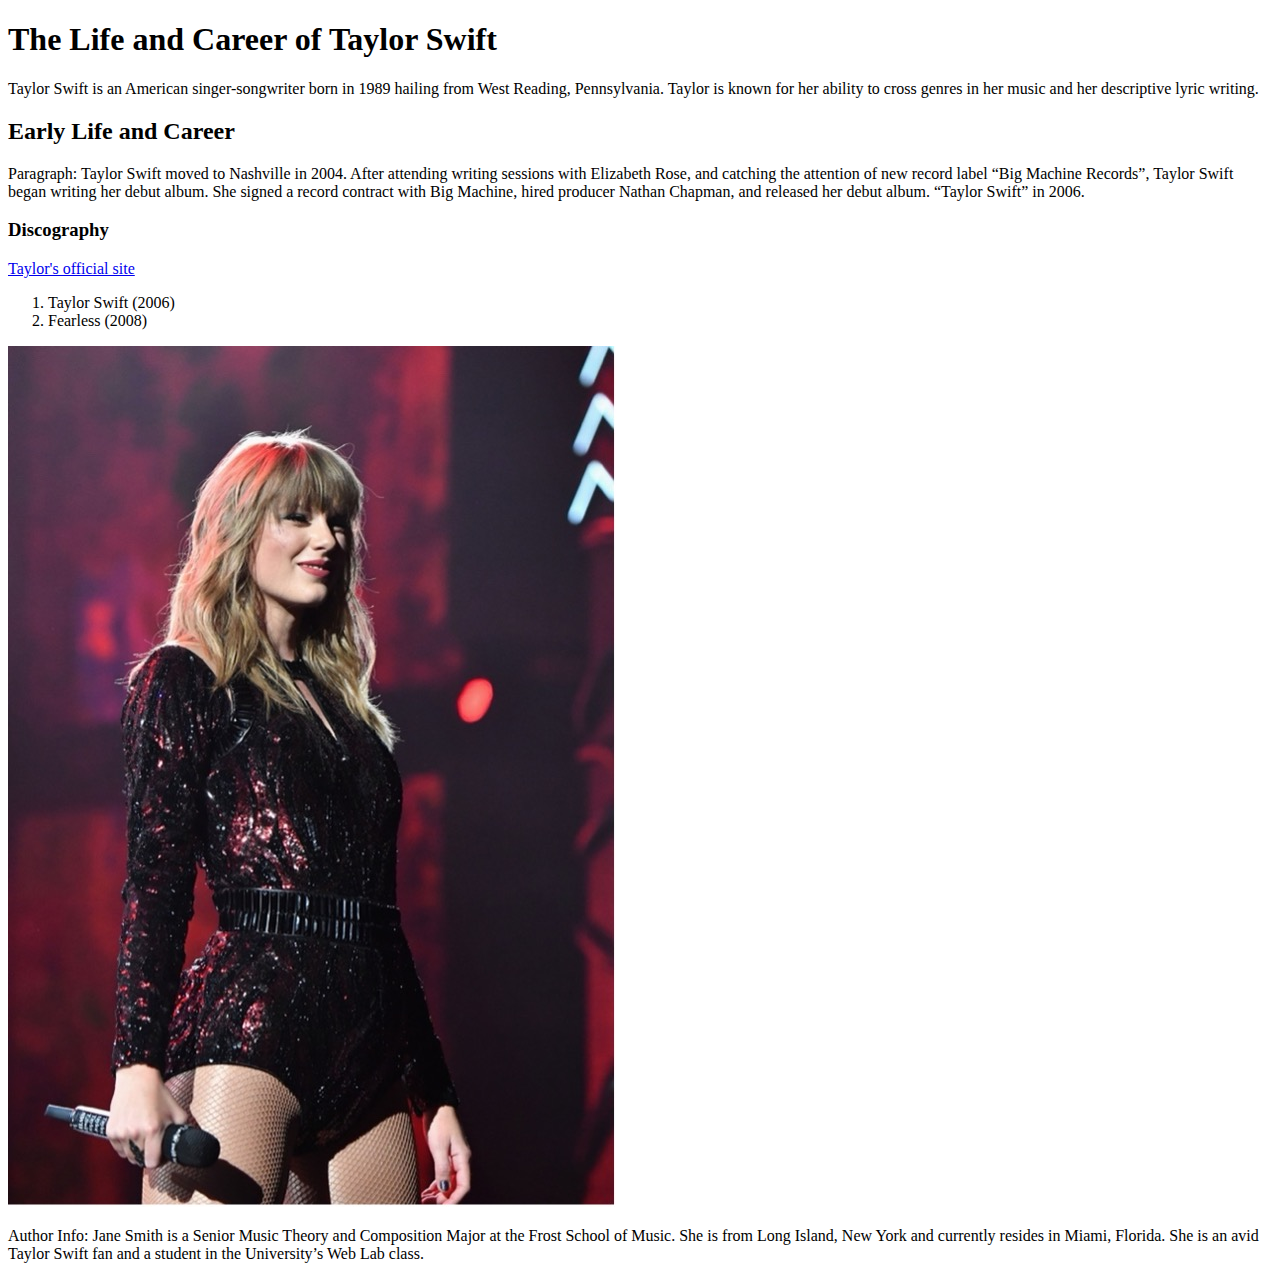
<file: index.html>
<!DOCTYPE html>
<html lang="en">
<head>
    <meta charset="UTF-8">
    <meta name="viewport" content="width=device-width, initial-scale=1.0">
    <meta name="author" content="Jame Smith">
    <meta name="description" content="An informational webpage about singer-songwriter Taylor Swift and her career. ">
    <meta name="keywords" content="Taylor Swift, Songwriter, Taylors Version, Lyrics, Folklore, Midnights ">
    <title>All About Taylor Swift </title>
</head>
<body>
    <header>
        <h1>The Life and Career of Taylor Swift </h1>
        <p>Taylor Swift is an American singer-songwriter born in 1989 hailing from West Reading, Pennsylvania.  Taylor is known for her ability to cross genres in her music and her descriptive lyric writing. </p>
    </header>
    <!-- This is the main section  --> 
    <main>
        <section>
            <h2>Early Life and Career </h2>
            <p>Paragraph: Taylor Swift moved to Nashville in 2004.  After attending writing sessions with Elizabeth Rose, and catching the attention of new record label “Big Machine Records”, Taylor Swift began writing her debut album.  She signed a record contract with Big Machine, hired producer Nathan Chapman, and released her debut album. “Taylor Swift” in 2006. </p>
        </section>
        <section>

        </section>
        <section>
            <h3>Discography </h3>
            <a href="https://www.taylorswift.com/">Taylor's official site</a>
            <ol>
                <li>Taylor Swift (2006) </li>
                <li>Fearless (2008) </li>
            </ol>
        </section>
        <section>
            <img src="images/Taylor-1.jpg" alt="Taylor Swift in concert">
        </section>
    </main>
    <footer>
        <p>Author Info: Jane Smith is a Senior Music Theory and Composition Major at the Frost School of Music.  She is from Long Island, New York and currently resides in Miami, Florida.  She is an avid Taylor Swift fan and a student in the University’s Web Lab class. </p>
    </footer>
    
</body>
</html>
</file>
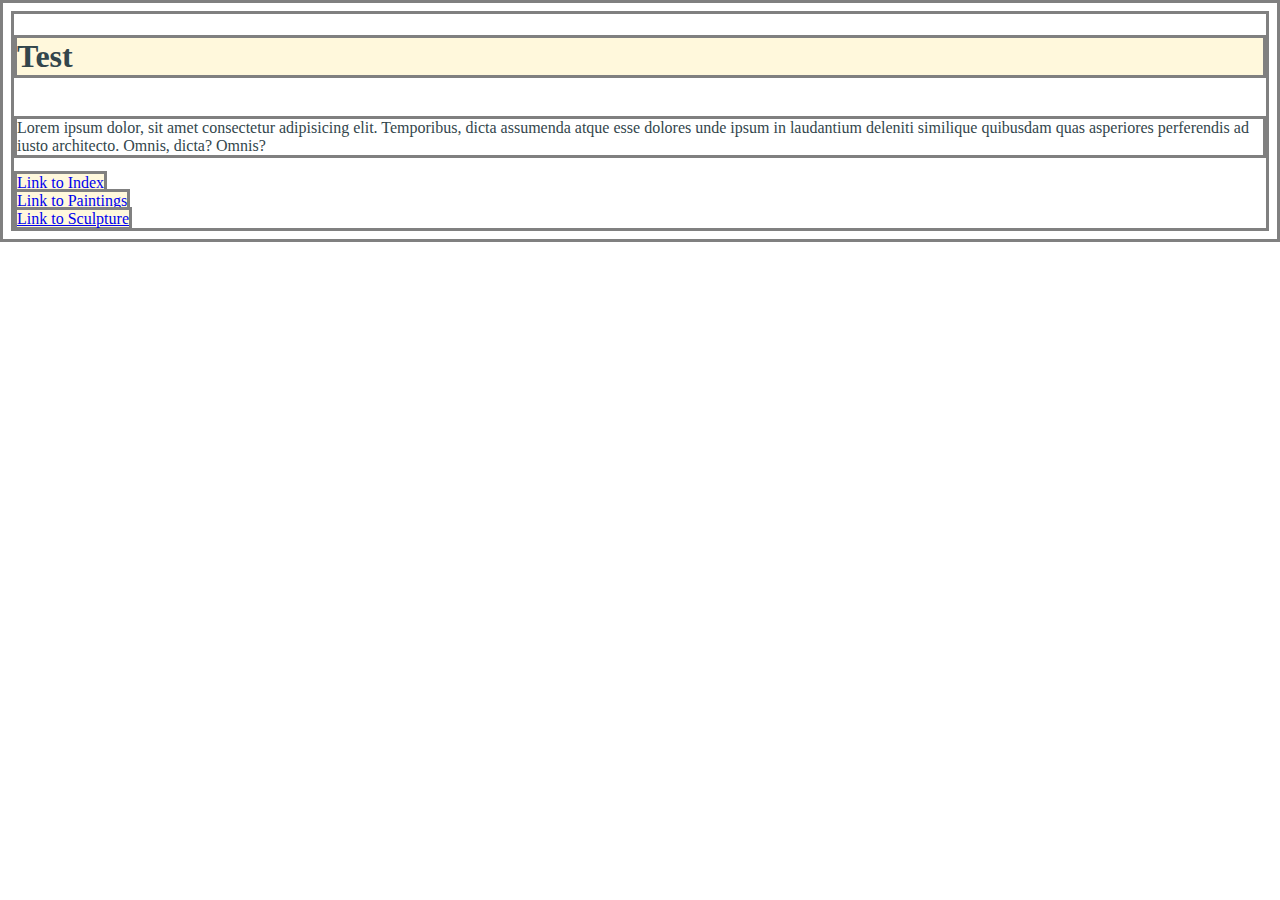
<file: test.html>
<!DOCTYPE html>
<html lang="en">
<head>
    <meta charset="UTF-8">
    <meta name="viewport" content="width=device-width, initial-scale=1.0">
    <title>Document</title>
    <link rel="stylesheet" href="css/test.css">
</head>
<body>
    <h1>Test</h1>
    <p>Lorem ipsum dolor, sit amet consectetur adipisicing elit. Temporibus, dicta assumenda atque esse dolores unde ipsum in laudantium deleniti similique quibusdam quas asperiores perferendis ad iusto architecto. Omnis, dicta? Omnis?</p>
    <a href="index.html">Link to Index</a> <br>
    <a href="portfolio/paintings.html">Link to Paintings</a> <br>
    <a href="portfolio/sculpture.html">Link to Sculpture</a>
</body>
</html>
</file>
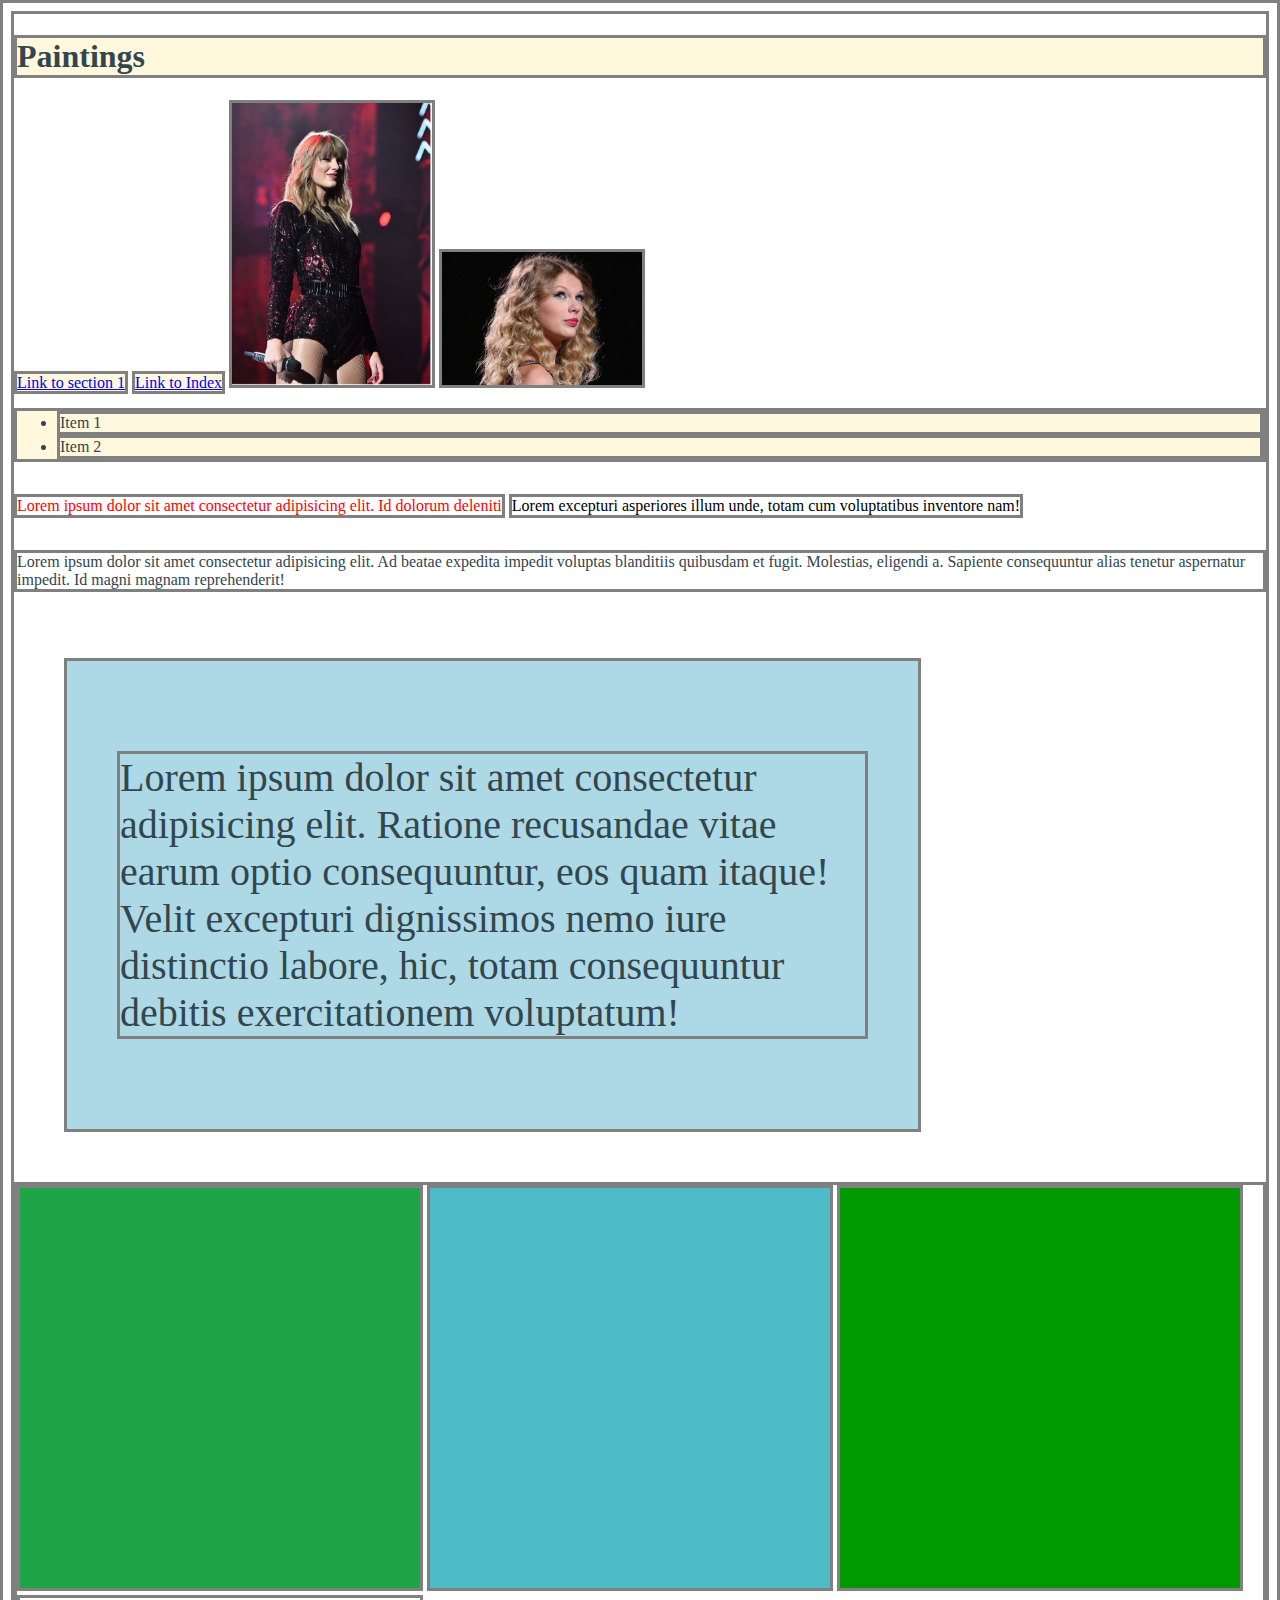
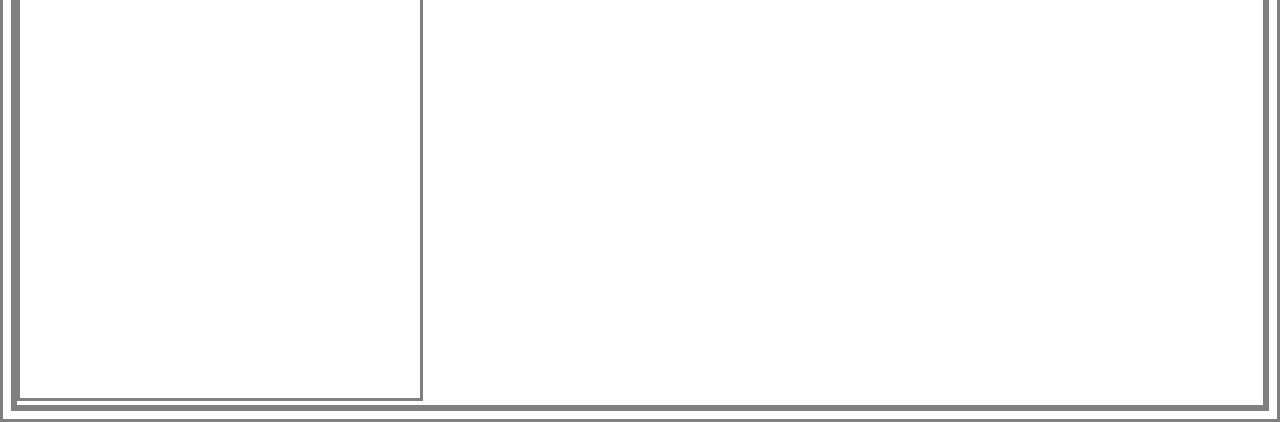
<file: portfolio/paintings.html>
<!DOCTYPE html>
<html lang="en">
<head>
    <meta charset="UTF-8">
    <meta name="viewport" content="width=device-width, initial-scale=1.0">
    <title>Document</title>
    <link rel="stylesheet" href="../css/test.css">
    <!-- <style>
        p {
            color: red;
        }
    </style> -->
</head>
<body>
    <h1>Paintings</h1>
    <a href="#section1">Link to section 1</a>
    <a href="../index.html">Link to Index</a>
    <img src="../images/Taylor-1.jpg" alt="" width="200">
    <img src="../images/Taylor-2.jpg" alt="" width="200">
    <ul>
        <li>
            Item 1
        </li>
        <li>Item 2</li>
    </ul>
    <p class="redText">Lorem ipsum dolor sit amet consectetur adipisicing elit. Id dolorum deleniti</p>
    <p class="blackText">Lorem  excepturi asperiores illum unde, totam cum voluptatibus inventore nam!</p>
    <p>Lorem ipsum dolor sit amet consectetur adipisicing elit. Ad beatae expedita impedit voluptas blanditiis quibusdam et fugit. Molestias, eligendi a. Sapiente consequuntur alias tenetur aspernatur impedit. Id magni magnam reprehenderit!</p>
    <section id="section1">
        <p>Lorem ipsum dolor sit amet consectetur adipisicing elit. Ratione recusandae vitae earum optio consequuntur, eos quam itaque! Velit excepturi dignissimos nemo iure distinctio labore, hic, totam consequuntur debitis exercitationem voluptatum!</p>
    </section>
    <section>
        <div class="box hex">
            <!-- <p>Box 1</p> -->
        </div>
        <div class="box rgb">
            <!-- <p>Box 2</p> -->
        </div>
        <div class="box hsl"></div>
        <div class="box named"></div>
    </section>
</body>
</html>
</file>
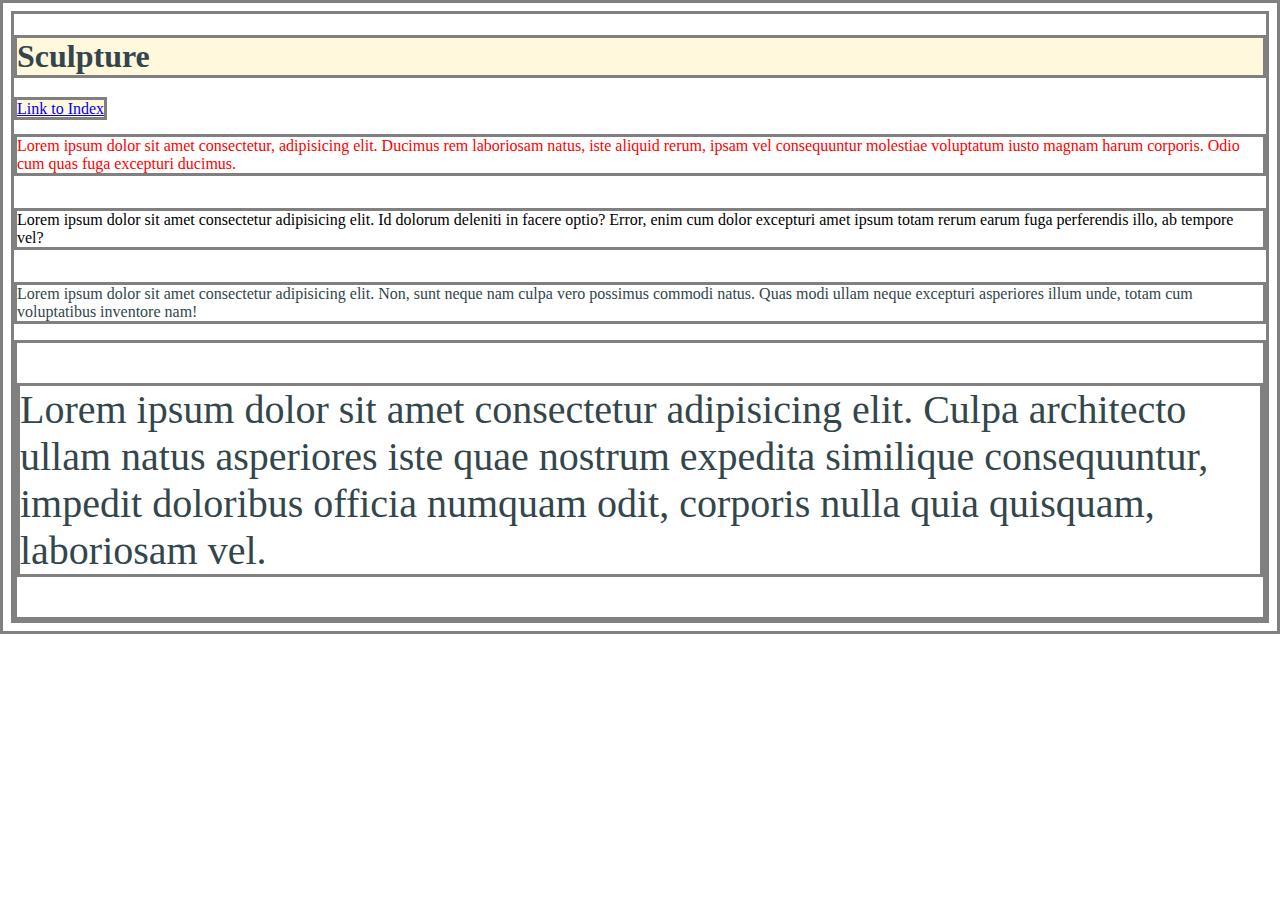
<file: portfolio/sculpture.html>
<!DOCTYPE html>
<html lang="en">
<head>
    <meta charset="UTF-8">
    <meta name="viewport" content="width=device-width, initial-scale=1.0">
    <title>Document</title>
    <link rel="stylesheet" href="../css/test.css">
</head>
<body>
    <h1>Sculpture</h1>
    <a href="index.html">Link to Index</a>
    <p class="redText">Lorem ipsum dolor sit amet consectetur, adipisicing elit. Ducimus rem laboriosam natus, iste aliquid rerum, ipsam vel consequuntur molestiae voluptatum iusto magnam harum corporis. Odio cum quas fuga excepturi ducimus.   </p>
    <p class="blackText">Lorem ipsum dolor sit amet consectetur adipisicing elit. Id dolorum deleniti in facere optio? Error, enim cum dolor excepturi amet ipsum totam rerum earum fuga perferendis illo, ab tempore vel?</p>
    <p>Lorem ipsum dolor sit amet consectetur adipisicing elit. Non, sunt neque nam culpa vero possimus commodi natus. Quas modi ullam neque excepturi asperiores illum unde, totam cum voluptatibus inventore nam!</p>
    <section class="section2">
        <p>Lorem ipsum dolor sit amet consectetur adipisicing elit. Culpa architecto ullam natus asperiores iste quae nostrum expedita similique consequuntur, impedit doloribus officia numquam odit, corporis nulla quia quisquam, laboriosam vel.</p>
    </section>
</body>
</html>
</file>
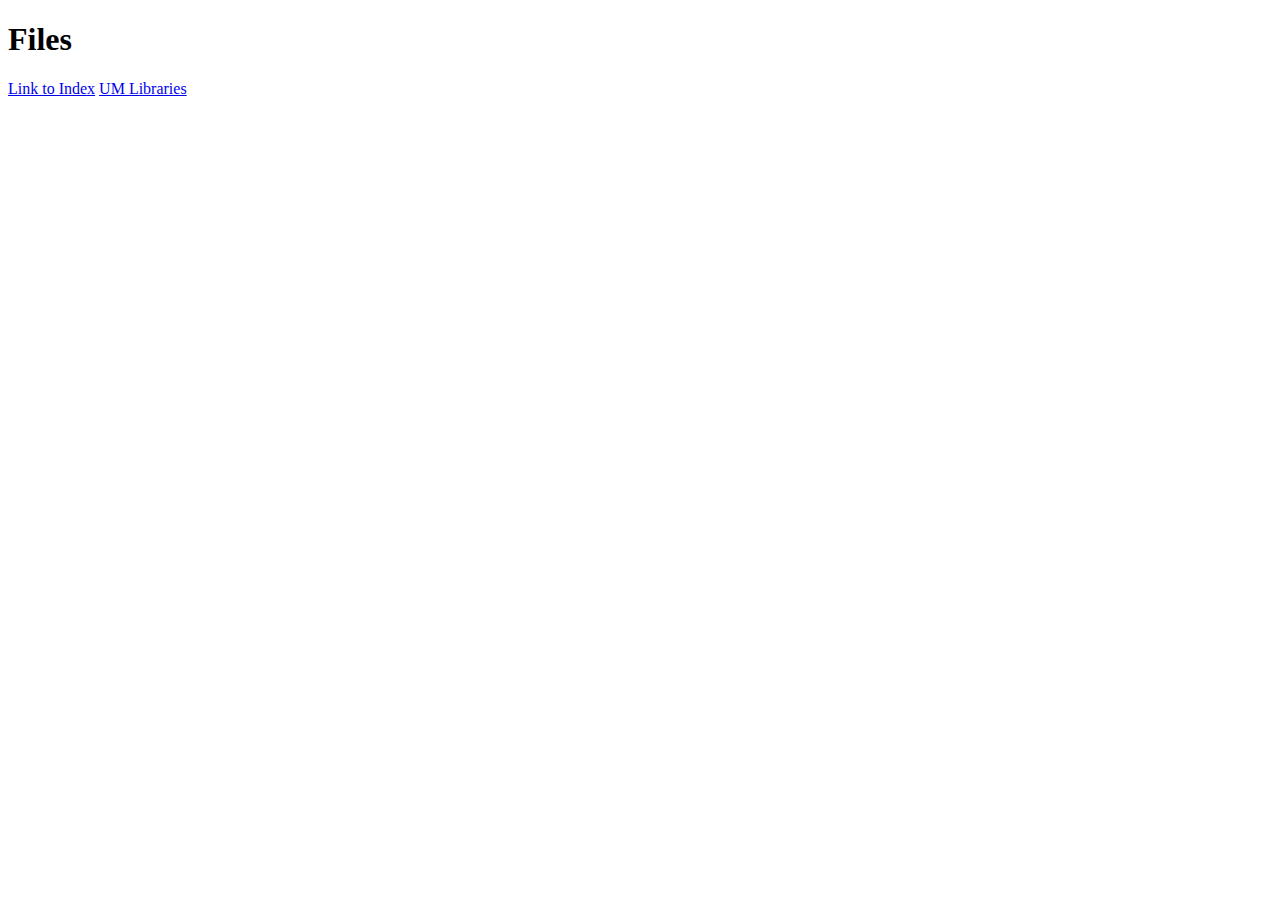
<file: portfolio/documents/files.html>
<!DOCTYPE html>
<html lang="en">
<head>
    <meta charset="UTF-8">
    <meta name="viewport" content="width=device-width, initial-scale=1.0">
    <title>Document</title>
</head>
<body>
    <h1>Files</h1>
    <a href="../../index.html">Link to Index</a>
    <a href="https://welcome.miami.edu/academics/libraries/index.html">UM Libraries</a>
</body>
</html>
</file>
<file: css/test.css>
*{
    border:solid 3px gray;
}
body{
    color:darkblue;
    color:yellow;
    color:#33464c;
    /* background-color: bisque; */
}
h1, a, ul{
    background-color: cornsilk;
}
#section1{
    background-color:lightblue;
    width:60%;
    padding:50px;
    margin:50px;
}
.redText{
    color:red;
}
.blackText{
    color:black;
}
section p{
    font-size:2.5em;
}
p{
    display:inline-block;
    /* padding:20px; */
    /* width:300px; */
}
.box{
    /* border:none; */
    display:inline-block;
    width: 400px;
    height:400px;
}
.hex{
    background-color: #1ea547;
}
.rgb{
    background-color: rgba(34, 170, 186, .8);
}
.hsl{
    background-color: hsl(120, 100%, 30%);
}
.named{

}
</file>
